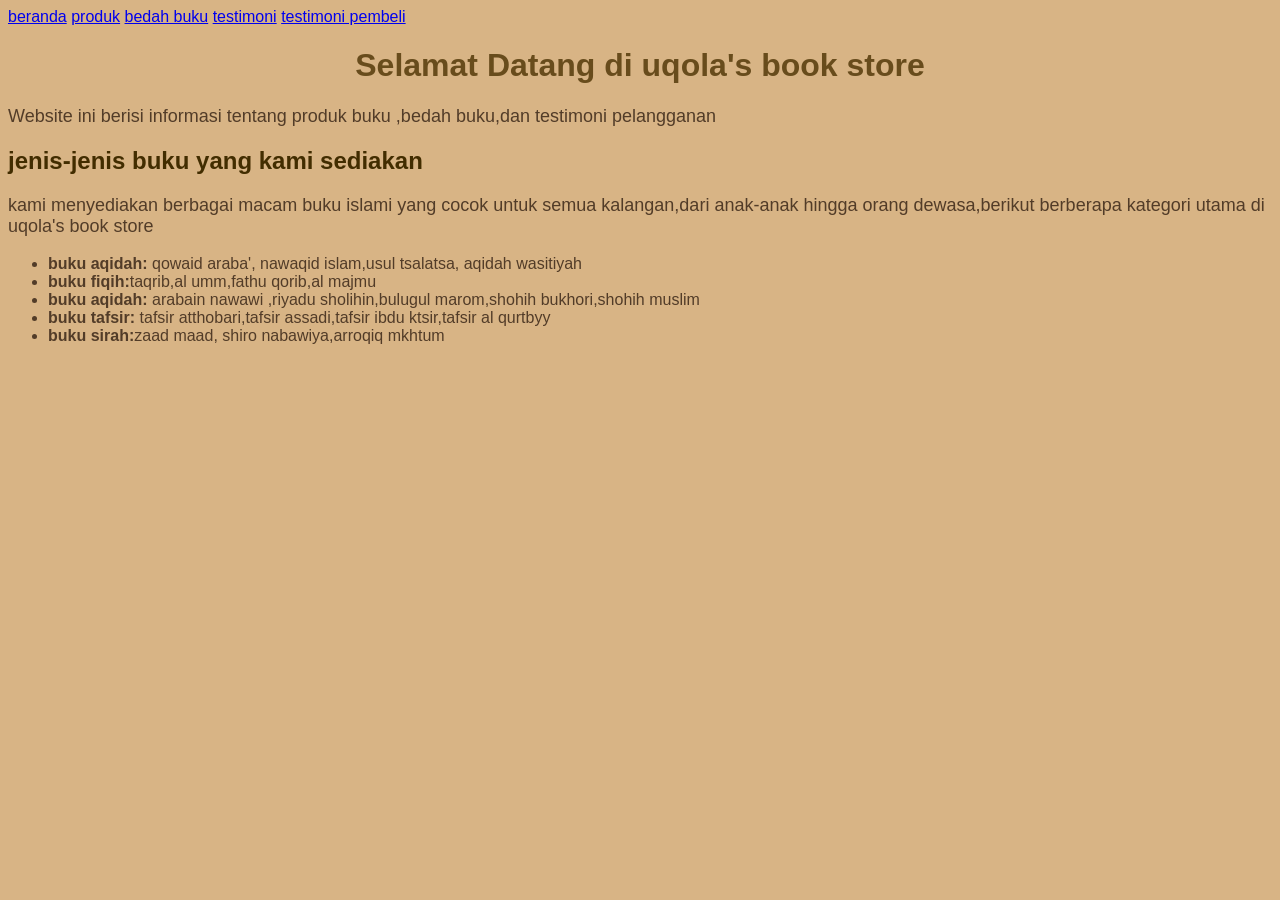
<file: index.html>
<!DOCTYPE html>
<html lang="id">
     <head>
        <meta charset="UTF-8">
        <meta name="viewport" content="width=device-width, initial scale=1.0">
        <title>Profil Usaha Buku </title>
        <link rel="stylesheet" href="style.css"/>
        </head>
        <body>
<nav>
  <a href="index.html">beranda</a>
  <a href="produk.html">produk</a>
  <a href="bedah-buku.html">bedah buku</a>
  <a href="testimoni.html">testimoni</a>
  <a href="tampil-testimoni.html">testimoni pembeli</a>
</nav>
          
<h1>Selamat Datang di uqola's book store</h1>
<p> Website ini berisi informasi tentang produk buku ,bedah buku,dan testimoni pelangganan </p> 
      
<h2>jenis-jenis buku yang kami sediakan</h2>
<p>kami menyediakan berbagai macam buku islami yang cocok untuk semua kalangan,dari anak-anak hingga orang dewasa,berikut berberapa kategori utama di uqola's book  store</p>
<ul>
 <li><strong>buku aqidah:</strong> qowaid araba', nawaqid islam,usul tsalatsa, aqidah wasitiyah</li>  
 <li><strong>buku fiqih:</strong>taqrib,al umm,fathu qorib,al majmu</li> 
 <li><strong>buku aqidah:</strong> arabain nawawi ,riyadu sholihin,bulugul marom,shohih bukhori,shohih muslim</li>
 <li><strong>buku tafsir: </strong>tafsir atthobari,tafsir assadi,tafsir ibdu ktsir,tafsir al qurtbyy</li>
 <li><strong>buku sirah:</strong>zaad maad, shiro nabawiya,arroqiq mkhtum</li>
</ul>


  </body>
        </html>
</file>
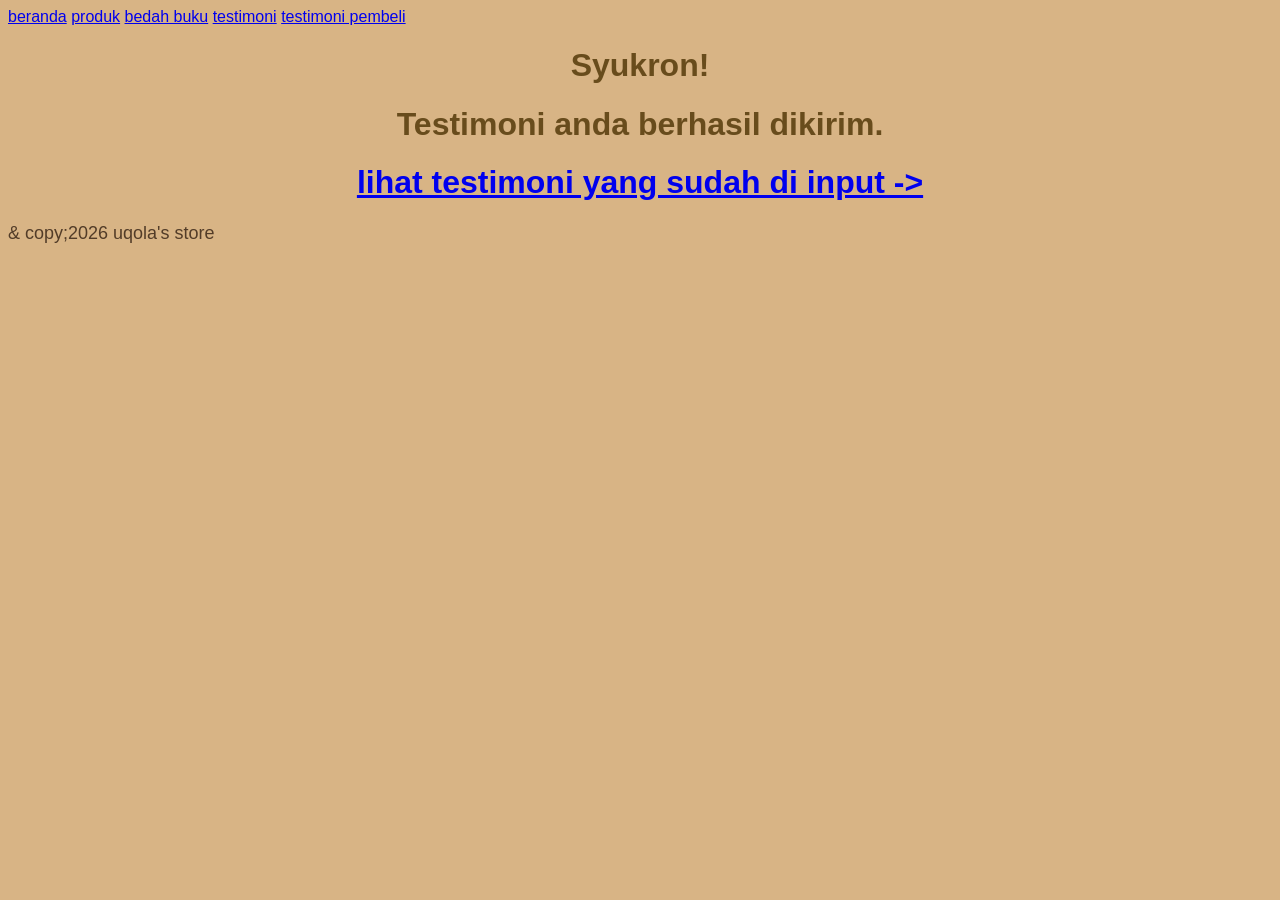
<file: proses-testimoni.html>
<!DOCTYPE html>
<html lang="id">
     <head>
        <meta charset="UTF-8">
        <meta name="viewport" content="width=device-width, initial scale=1.0">
        <title>Profil Usaha Buku </title>
        <link rel="stylesheet" href="style.css"/>
        </head>
        <body>
<nav>
  <a href="index.html">beranda</a>
  <a href="produk.html">produk</a>
  <a href="bedah-buku.html">bedah buku</a>
  <a href="testimoni.html">testimoni</a>
  <a href="tampil-testimoni.html">testimoni pembeli</a>
</nav>
<main class="konfirmasi">
    <h1> Syukron!</h1>
    <h1>Testimoni anda berhasil dikirim.</h1>
    <h1><a href="tampil-testimoni.html">
  lihat testimoni yang sudah di input ->
</a/h1>
    <section class="testimoni-terkirim"></section>
    <a href="testimoni.html"kirim testimoni lain></a>
</main>
<footer>
    <p>& copy;2026 uqola's store</p>
</footer>
        </body>
</html>
</file>
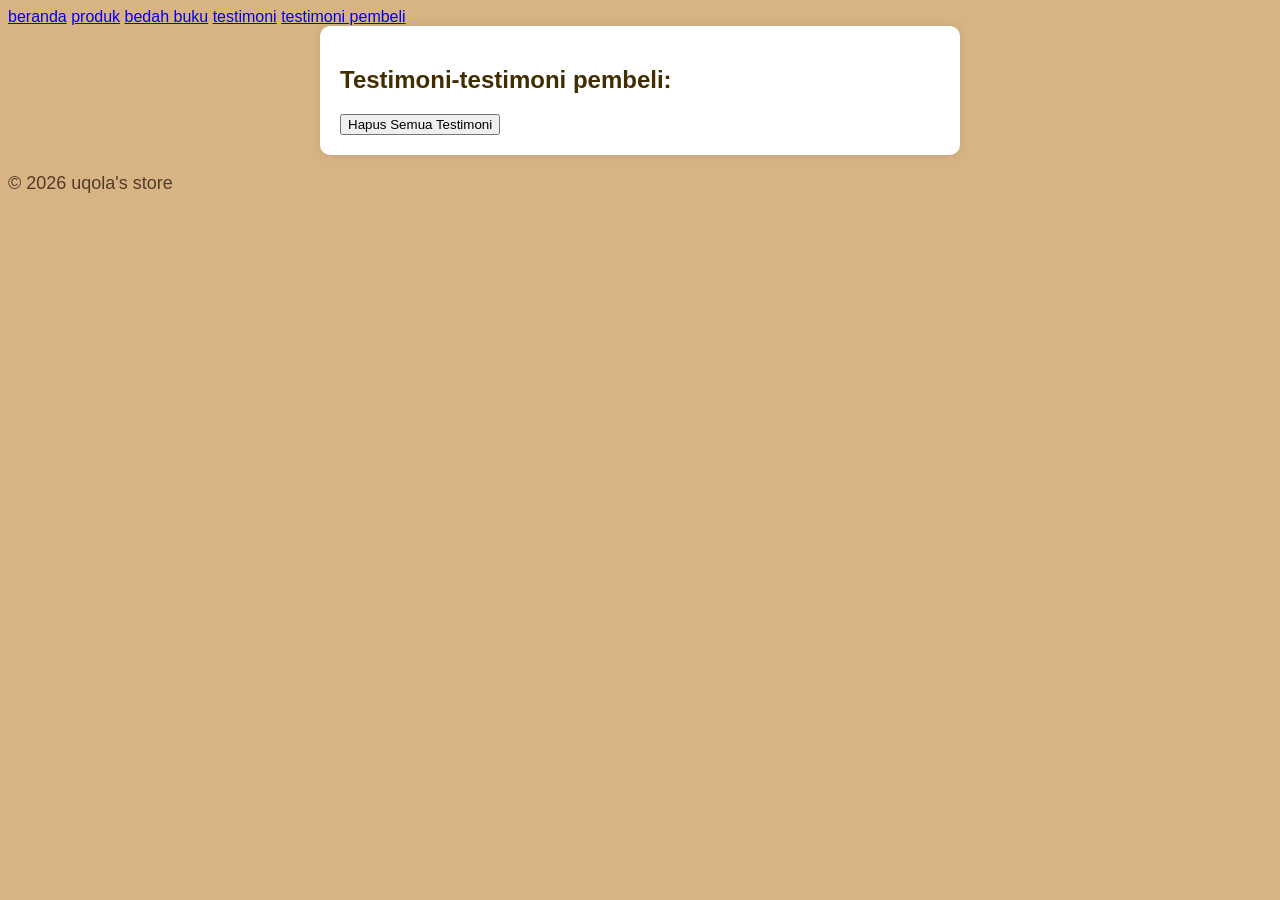
<file: tampil-testimoni.html>
<!DOCTYPE html>
<html lang="id">
     <head>
        <meta charset="UTF-8">
        <meta name="viewport" content="width=device-width, initial scale=1.0">
        <title>Profil Usaha Buku </title>
        <link rel="stylesheet" href="style.css"/>
        </head>
        <body>
<nav>
  <a href="index.html">beranda</a>
  <a href="produk.html">produk</a>
  <a href="bedah-buku.html">bedah buku</a>
  <a href="testimoni.html">testimoni</a>
  <a href="tampil-testimoni.html">testimoni pembeli</a>
</nav>
<main class="formulir">
    <h2> Testimoni-testimoni pembeli:</h2>

    <div id="daftarTestimoni"></div>
    <button id="hapus semua"> Hapus Semua Testimoni</button>
</div>
<section>
    <div id="daftarTestimoni"></div>
</section>
</main>
<footer>
    <p> &copy; 2026 uqola's store</p>
</footer>
<script>
document.addEventListener("DOMContentLoaded", function () {

  const container = document.getElementById("daftar-testimoni");

  const testimonilist =
    JSON.parse(localStorage.getItem("testimoniList")) || [];

  if (testimonilist.length === 0) {
    container.innerHTML = "<p>Belum ada testimoni.</p>";
  } else {
    testimonilist.forEach((t, i) => {
      const el = document.createElement("div");
      el.className = "testimoni-box";
      el.innerHTML = `
        <p><strong>Nama:</strong> ${t.nama}</p>
        <p><strong>Asal:</strong> ${t.asal}</p>
        <p><strong>Judul:</strong> ${t.judul}</p>
        <p><strong>Email:</strong> ${t.email}</p>
        <p><strong>Pesan:</strong> ${t.pesan}</p>
        <p><strong>Rating:</strong> ${t.rating}</p>
      `;
      container.appendChild(el);
    });
  }

  const btnHapus = document.getElementById("hapus-semua");
  if (btnHapus) {
    btnHapus.addEventListener("click", function () {
      const konfirmasi = confirm(
        "Apakah anda yakin ingin menghapus semua testimoni?"
      );
      if (konfirmasi) {
        localStorage.removeItem("testimoniList");
        location.reload();
      }
    });
  }

});
</script>
</file>
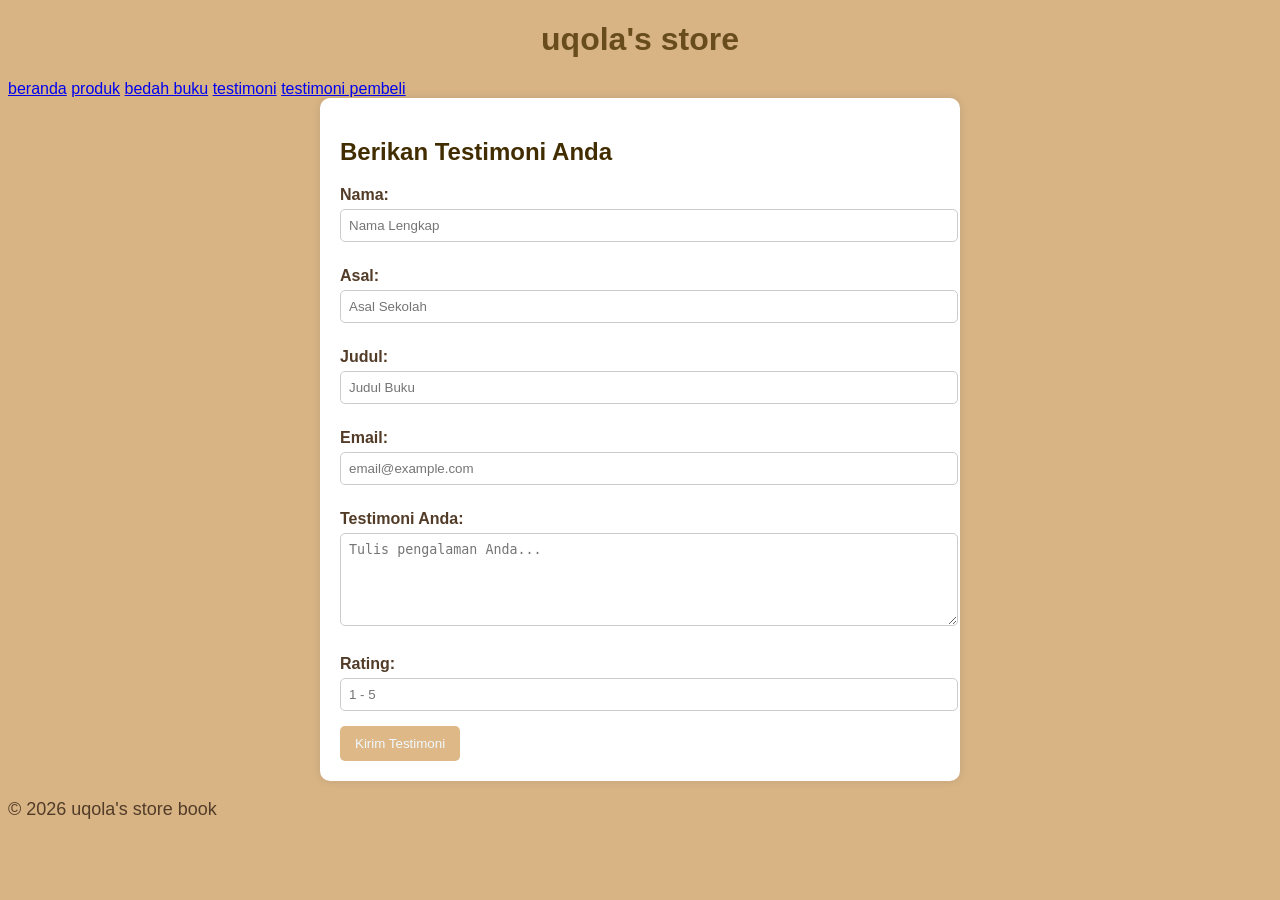
<file: testimoni.html>
<!DOCTYPE html>
<html lang="id">
<head>
    <meta charset="UTF-8">
    <meta name="viewport" content="width=device-width, initial-scale=1.0">
    <title>Profil Usaha Buku</title>
    <link rel="stylesheet" href="style.css">
</head>
<body>

<header>
    <h1>uqola's store</h1>
    <nav>
        <a href="index.html">beranda</a>
        <a href="produk.html">produk</a>
        <a href="bedah-buku.html">bedah buku</a>
        <a href="testimoni.html">testimoni</a>
        <a href="tampil-testimoni.html">testimoni pembeli</a>
    </nav>
</header>

<main class="formulir">
    <h2>Berikan Testimoni Anda</h2>

    <form id="formTestimoni">
        <label for="nama">Nama:</label>
        <input type="text" id="nama" name="nama" required placeholder="Nama Lengkap">

        <label for="asal">Asal:</label>
        <input type="text" id="asal" name="asal" required placeholder="Asal Sekolah">

        <label for="judul_buku">Judul:</label>
        <input type="text" id="judul_buku" name="judul_buku" required placeholder="Judul Buku">

        <label for="email">Email:</label>
        <input type="email" id="email" name="email" required placeholder="email@example.com">

        <label for="pesan">Testimoni Anda:</label>
        <textarea id="pesan" name="pesan" required placeholder="Tulis pengalaman Anda..." rows="5"></textarea>

        <label for="rating">Rating:</label>
        <input type="number" id="rating" name="rating" min="1" max="5" required placeholder="1 - 5">

        <button type="submit">Kirim Testimoni</button>
    </form>
</main>

<footer>
    <p>&copy; 2026 uqola's store book</p>
</footer>

<script>
document.getElementById('formTestimoni').addEventListener('submit', function (e) {
    e.preventDefault();

    const nama = document.getElementById('nama').value;
    const asal = document.getElementById('asal').value;
    const judul = document.getElementById('judul_buku').value;
    const email = document.getElementById('email').value;
    const pesan = document.getElementById('pesan').value;
    const rating = document.getElementById('rating').value;

    const databaru = { nama, asal, judul, email, pesan, rating };

    // Ambil list dari localstorage
    const testimoniList =
        JSON.parse(localStorage.getItem('testimoniList')) || [];

    // tambahkan testimoni baru
    testimoniList.push(databaru);

    // simpan kembali ke localstorage
    localStorage.setItem(
        'testimoniList',
        JSON.stringify(testimoniList)
    );

    // arahkan ke halaman konfirmasi
    window.location.href = 'proses-testimoni.html';
});
</script>
</file>
<file: style.css>
body{
background-color: rgb(216, 180, 133);
font-family: Arial, Helvetica, sans-serif;
color: rgb(82, 60, 40);
margin: 20p;
}
h1{color: #493000c9;
text-align: center;}
h2{color:rgb(66, 45, 0);
text-align: left;}
p{font-size: 18px;
text-align: left;
line-height: 1,5;}

.daftar-produk{
    display: grid;
    grid-template-columns: repeat(auto-fit,minmax(250px,1fr));
    gap: 20px;
    padding: 20pax;
}

.produk{background-color: hsl(32, 68%, 96%);
border: 10px saddlebrown;
padding: 15px;
border-radius: 10px;
text-align: center;
box-shadow: 0 2px 6px rgba(0, 0, 0, 0.1);
}
.produk img{
    width: 150px;
    height: auto;
    border-radius: 5px;
    margin-bottom: 10px;
}
.produk h2{
    font-size: 20px;
    color: rgb(61, 39, 5);
}
.produk h3{
    font-size: 16px;
    color: rgb(61, 39, 5);
}
.harga{
    font-weight: bold;
    color:black
}
.deskripsi{
    font-size: 14px;
    color:rgb(58, 33, 3)
}
.artikel{max-width: 700px;
margin: auto;
padding: 20px;
background-color: rgb(255, 255, 255);
font-family: Georgia, 'Times New Roman', Times, serif;
line-height: 1.8;
}
.artikel .penulis{
    font-style: italic;
    color: rgb(255, 255, 255);
    margin-bottom: 20px;
}
.artikel .sampul{
    width: 180px;
    float: right;
    margin: 0 0 20px 20px;
    border: 1px solid;
    box-shadow: 2px 2px 6px rgba(0, 0, 0, 0.1);
}
.artikel blockquote{
    font-style: italic;
    padding-left: 20px;
    margin: 20px 0;
    border-left: 4px solid;
    color: rgb(66, 42, 6);
    background-color: sandybrown;

}
.btn-kembali{
    display: inline-block;
    margin-top: 30px;
    padding: 10px;
    background-color: navajowhite;
    color: rgb(80, 62, 28);
    text-decoration: none;
    border-radius: 4px;
}
.btn-kembali:hover {
    background-color: rgb(250, 250, 250);
}
.formulir {
    max-width: 600px;
    margin: auto;
    padding: 20px;
    background-color: rgb(255, 255, 255);
    border-radius: 10px;
    box-shadow: 0 0 10px rgba(0, 0,0,0.1);
}
form label {
    display: block;
    margin-top: 10px;
    font-weight: bold;
}
form input,
form select,
form textarea {
    width: 100%;
    padding: 8px;
    margin-top: 5px;
    margin-bottom: 15px;
    border-radius: 5px;
    border: 1px solid#ccc;

}
form button{
    background-color: burlywood;
    color: aliceblue;
    padding: 10px 15px;
    border: none;
    border-radius: 5px;
    cursor: pointer;
}
form button:hover{
    background-color: aliceblue;
}
</file>
